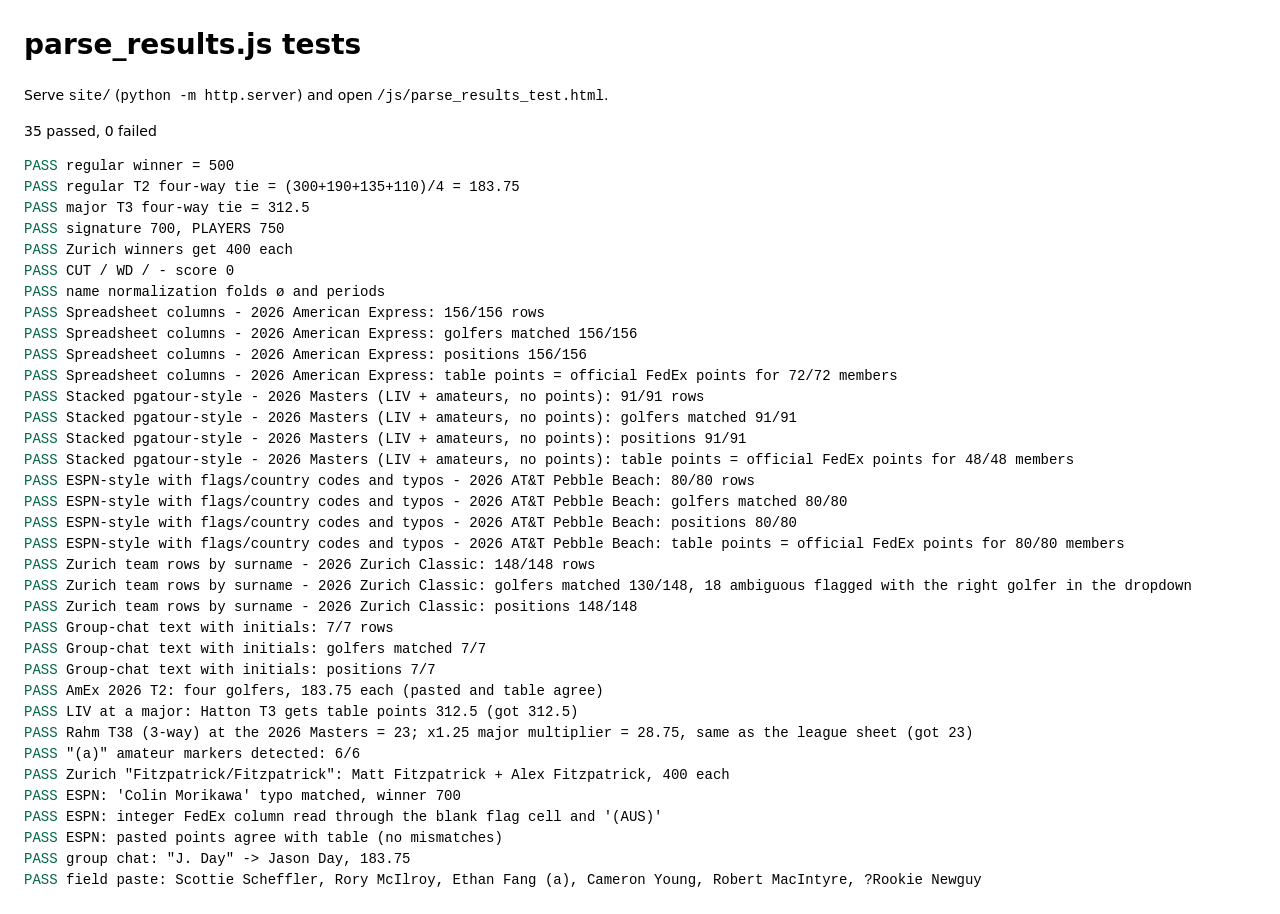
<file: js/parse_results_test.html>
<!doctype html>
<html lang="en">
<head><meta charset="utf-8"><title>parse_results tests</title>
<style>body{font:14px/1.5 system-ui,sans-serif;margin:24px}pre{white-space:pre-wrap}.fail{color:#b00020}.pass{color:#006747}</style></head>
<body>
<h1>parse_results.js tests</h1>
<p>Serve <code>site/</code> (<code>python -m http.server</code>) and open <code>/js/parse_results_test.html</code>.</p>
<p id="summary">running...</p>
<pre id="out"></pre>
<script type="module">
import { buildNameIndex, parseResults, scoreRows, parseField, normName } from "./parse_results.js";
import { setPointsTables, pointsFor } from "./points.js";
import { FIXTURES } from "./parse_results_fixtures.js";

const out = document.getElementById("out");
let pass = 0, fail = 0;
const log = (ok, msg) => { ok ? pass++ : fail++; out.insertAdjacentHTML("beforeend", `<span class="${ok ? "pass" : "fail"}">${ok ? "PASS" : "FAIL"}</span> ${msg}\n`); };
const near = (a, b, tol = 0.011) => Math.abs(a - b) <= tol;

const [players, tables] = await Promise.all(["../data/players.json", "../data/points_tables.json"].map((u) => fetch(u).then((r) => r.json())));
setPointsTables(tables);
const idx = buildNameIndex(players);

// ---- points table unit checks
log(pointsFor("regular", "1") === 500, "regular winner = 500");
log(pointsFor("regular", "T2", 4) === 183.75, "regular T2 four-way tie = (300+190+135+110)/4 = 183.75");
log(pointsFor("major", "T3", 4) === 312.5, "major T3 four-way tie = 312.5");
log(pointsFor("signature", "1") === 700 && pointsFor("players", "1") === 750, "signature 700, PLAYERS 750");
log(pointsFor("team", "1", 1) === 400, "Zurich winners get 400 each");
log(pointsFor("major", "CUT") === 0 && pointsFor("regular", "WD") === 0 && pointsFor("regular", "-") === 0, "CUT / WD / - score 0");
log(normName("Nicolai Højgaard") === "nicolai hojgaard" && normName("J.T. Poston") === normName("JT Poston"), "name normalization folds ø and periods");

// ---- fixtures
const parsed = {};
for (const f of FIXTURES) {
  const res = parseResults(f.text, idx, { team: f.event_type === "team", field: f.field });
  scoreRows(res.rows, f.event_type);
  parsed[f.name] = res;
  const rows = res.rows;
  log(rows.length === f.truth.length, `${f.name}: ${rows.length}/${f.truth.length} rows`);
  let idOk = 0, posOk = 0, ptsOk = 0, ptsN = 0, flagged = 0;
  const misses = [];
  f.truth.forEach((t, i) => {
    const r = rows[i];
    if (!r) return;
    // same-surname partners (the Fitzpatricks) may come back in either order
    const mate = f.event_type === "team" ? f.truth[i % 2 ? i - 1 : i + 1] : null;
    const okId = r.matched_player_id === t.id || (mate && r.name === rows[i % 2 ? i - 1 : i + 1]?.name && r.matched_player_id === mate.id);
    if (okId) idOk++;
    else if (r.confidence < 0.7 && r.candidates.includes(t.id)) { idOk++; flagged++; }  // ambiguous: flagged for the admin, right golfer offered
    else misses.push(`${r.name} -> ${r.matched_name ?? "none"} @${r.confidence} (want ${players[t.id]?.name})`);
    if (r.position === t.position) posOk++;
    if (t.fedex > 0) { ptsN++; if (near(r.points_table, t.fedex) || r.estimated) ptsOk++; else misses.push(`pts ${r.name} ${r.position} x${r.tied}: ${r.points_table} vs ${t.fedex}`); }
  });
  log(idOk === f.truth.length, `${f.name}: golfers matched ${idOk - flagged}/${f.truth.length}${flagged ? `, ${flagged} ambiguous flagged with the right golfer in the dropdown` : ""}${misses.length ? " · " + misses.slice(0, 6).join("; ") : ""}`);
  log(posOk === f.truth.length, `${f.name}: positions ${posOk}/${f.truth.length}`);
  if (ptsN) log(ptsOk === ptsN, `${f.name}: table points = official FedEx points for ${ptsOk}/${ptsN} members`);
}

const by = (fx, name) => parsed[FIXTURES.find((f) => f.name.startsWith(fx)).name].rows.filter((r) => r.matched_name === name);
const amexT2 = parsed[FIXTURES[0].name].rows.filter((r) => r.position === "T2");
log(amexT2.length === 4 && amexT2.every((r) => r.tied === 4 && r.points === 183.75 && r.points_pasted === 183.75), "AmEx 2026 T2: four golfers, 183.75 each (pasted and table agree)");
const hatton = by("Stacked", "Tyrrell Hatton")[0];
log(hatton && hatton.points === 312.5 && hatton.points_pasted == null, `LIV at a major: Hatton T3 gets table points 312.5 (got ${hatton?.points})`);
const rahm = by("Stacked", "Jon Rahm")[0];
log(rahm && rahm.position === "T38" && rahm.tied === 3 && near(rahm.points, 23) && near(rahm.points * 1.25, 28.75),
  `Rahm T38 (3-way) at the 2026 Masters = 23; x1.25 major multiplier = 28.75, same as the league sheet (got ${rahm?.points})`);
const amateurs = parsed[FIXTURES[1].name].rows.filter((r) => r.is_amateur);
log(amateurs.length === 6, `"(a)" amateur markers detected: ${amateurs.length}/6`);
const zur = parsed[FIXTURES[3].name].rows.filter((r) => r.position === "1");
log(zur.length === 2 && zur[0].matched_player_id !== zur[1].matched_player_id && zur.every((r) => r.points === 400)
  && zur.map((r) => r.matched_name).sort().join() === "Alex Fitzpatrick,Matt Fitzpatrick", `Zurich "Fitzpatrick/Fitzpatrick": ${zur.map((r) => r.matched_name).join(" + ")}, 400 each`);
const peb = parsed[FIXTURES[2].name];
log(by("ESPN", "Collin Morikawa")[0]?.points === 700, "ESPN: 'Colin Morikawa' typo matched, winner 700");
log(by("ESPN", "Min Woo Lee")[0]?.points_pasted === 375, "ESPN: integer FedEx column read through the blank flag cell and '(AUS)'");
log(!peb.rows.some((r) => r.mismatch), `ESPN: pasted points agree with table (${peb.rows.filter((r) => r.mismatch).map((r) => r.name).join(", ") || "no mismatches"})`);
const chat = parsed[FIXTURES[4].name].rows;
log(chat[1].matched_name === "Jason Day" && chat[1].points === 183.75, `group chat: "J. Day" -> ${chat[1].matched_name}, ${chat[1].points}`);

// ---- field paste
const fieldRows = parseField("Scheffler, Scottie\nMcIlroy, Rory\nFang, Ethan (a)\n12  Cam Young\nBobby MacIntyre\nNewguy, Rookie", idx);
log(fieldRows.length === 6 && fieldRows[2].is_amateur && fieldRows[3].matched_name === "Cameron Young" && fieldRows[4].matched_name === "Robert MacIntyre" && !fieldRows[5].matched_player_id,
  `field paste: ${fieldRows.map((r) => (r.matched_name || "?" + r.name) + (r.is_amateur ? " (a)" : "")).join(", ")}`);

document.getElementById("summary").textContent = `${pass} passed, ${fail} failed`;
document.body.dataset.status = fail ? "fail" : "pass";
</script>
</body>
</html>
</file>
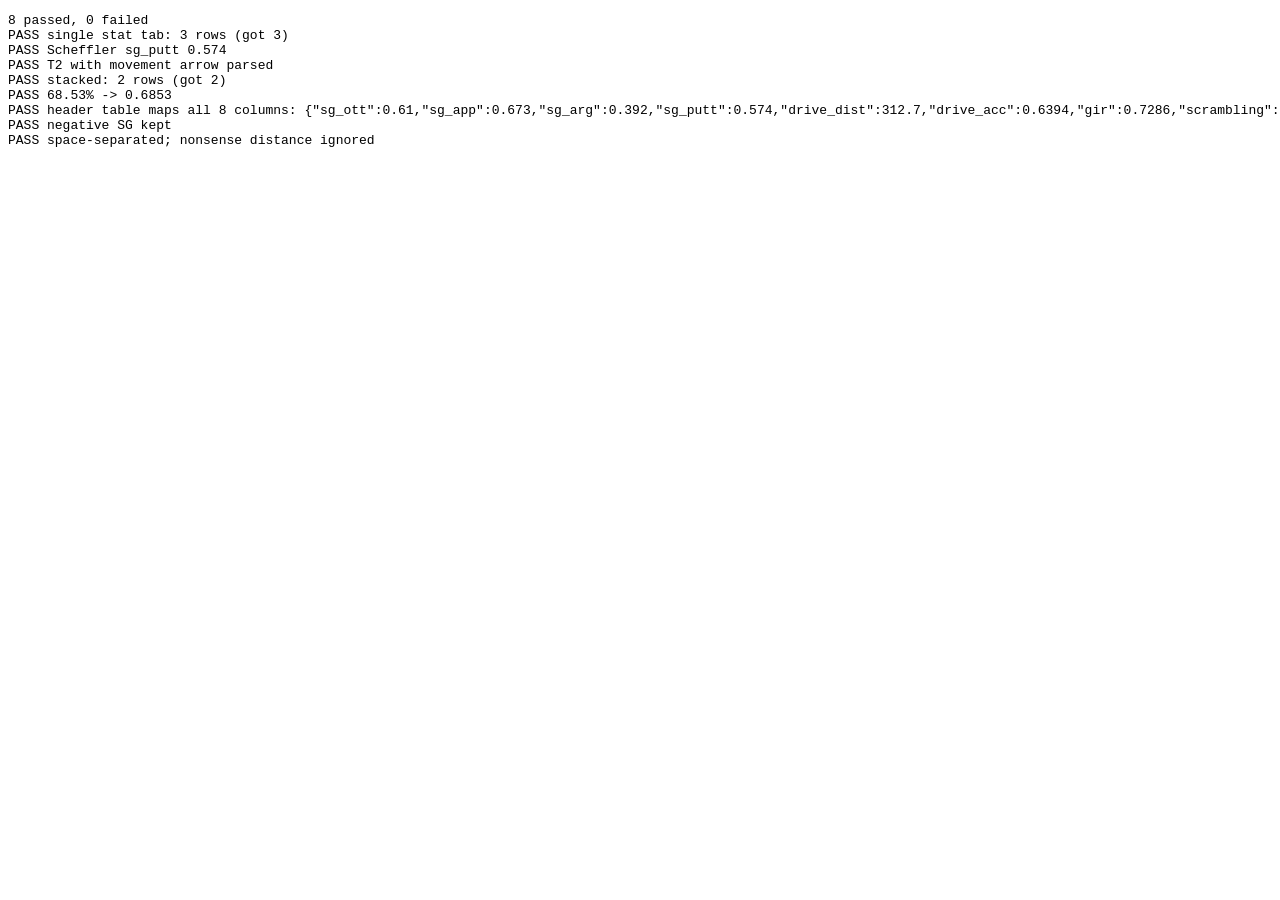
<file: js/parse_stats_test.html>
<!doctype html><meta charset="utf-8"><title>parse_stats tests</title><pre id="out"></pre>
<script type="module">
import { parseStats } from "./parse_stats.js";
import { buildNameIndex } from "./parse_results.js";
const players = await (await fetch("../data/players.json")).json();
const idx = buildNameIndex(players);
const out = document.getElementById("out"); let pass = 0, fail = 0;
const ok = (c, m) => { c ? pass++ : fail++; out.textContent += `${c ? "PASS" : "FAIL"} ${m}\n`; };
const get = (res, name) => res.rows.find((r) => players[r.id]?.name === name)?.stats;

// pgatour.com single-stat page, tab separated (rank, movement, player, avg, total, rounds)
let r = parseStats("RANK\tMOVEMENT\tPLAYER\tAVG\tTOTAL SG:PUTTING\tMEASURED ROUNDS\n1\t-\tScottie Scheffler\t0.574\t33.123\t58\nT2\t▲ 3\tRory McIlroy\t0.243\t12.1\t50\n3\t-\tCollin Morikawa\t0.106\t5.3\t50", idx, "sg_putt");
ok(r.rows.length === 3, `single stat tab: 3 rows (got ${r.rows.length})`);
ok(get(r, "Scottie Scheffler")?.sg_putt === 0.574, "Scheffler sg_putt 0.574");
ok(get(r, "Rory McIlroy")?.sg_putt === 0.243, "T2 with movement arrow parsed");

// stacked copy (each cell on its own line), driving accuracy percentages
r = parseStats("RANK\nPLAYER\n%\n1\n-\nCollin Morikawa\n68.53%\n612\n2\n-\nTommy Fleetwood\n67.83%\n590", idx, "drive_acc");
ok(r.rows.length === 2, `stacked: 2 rows (got ${r.rows.length})`);
ok(get(r, "Collin Morikawa")?.drive_acc === 0.6853, "68.53% -> 0.6853");

// spreadsheet with a header row naming several stats
r = parseStats("Player\tSG: OTT\tSG: APP\tSG: ARG\tSG: Putting\tDriving Distance\tDriving Accuracy %\tGIR %\tScrambling %\n" +
  "Scottie Scheffler\t0.610\t0.673\t0.392\t0.574\t312.7\t63.94\t72.86\t66.40\nCameron Young\t0.547\t0.353\t0.191\t-0.159\t318.3\t61.07\t68.40\t65.05", idx);
const s = get(r, "Scottie Scheffler");
ok(r.rows.length === 2 && s?.sg_ott === 0.61 && s?.sg_putt === 0.574 && s?.drive_dist === 312.7 && s?.gir === 0.7286 && s?.scrambling === 0.664,
  "header table maps all 8 columns: " + JSON.stringify(s));
ok(get(r, "Cameron Young")?.sg_putt === -0.159, "negative SG kept");

// spaces instead of tabs, and an out-of-range value dropped
r = parseStats("RANK  PLAYER  AVG\n1  Scottie Scheffler  312.7\n2  Rory McIlroy  3300.1", idx, "drive_dist");
ok(get(r, "Scottie Scheffler")?.drive_dist === 312.7 && !get(r, "Rory McIlroy"), "space-separated; nonsense distance ignored");
out.textContent = `${pass} passed, ${fail} failed\n` + out.textContent;
</script>
</file>
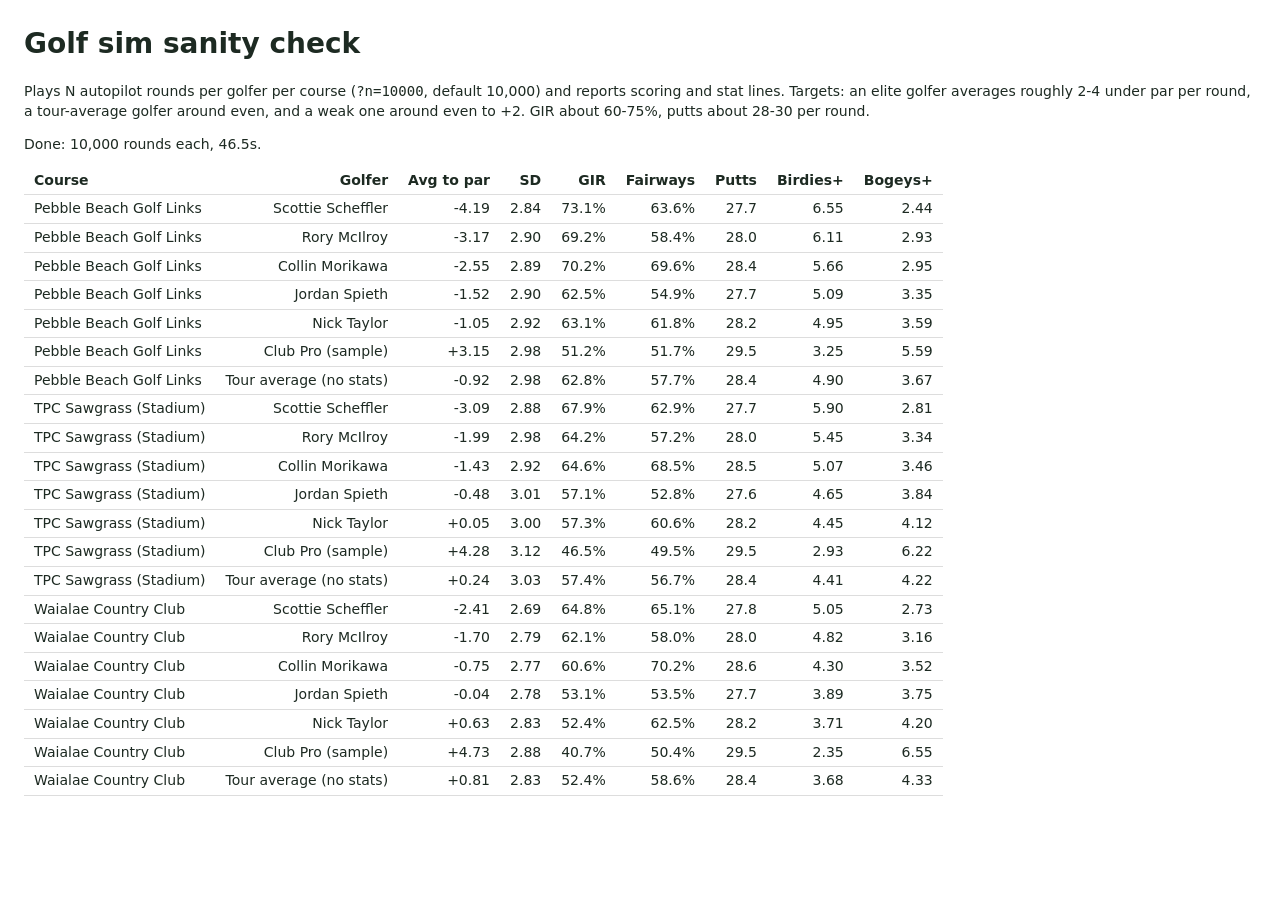
<file: js/game/sim_test.html>
<!doctype html>
<html lang="en">
<head>
<meta charset="utf-8">
<title>Golf sim sanity check</title>
<style>
  body { font: 14px/1.4 system-ui, sans-serif; margin: 24px; color: #1d2a22; }
  table { border-collapse: collapse; margin-top: 12px; }
  th, td { padding: 4px 10px; border-bottom: 1px solid #ddd; text-align: right; }
  th:first-child, td:first-child { text-align: left; }
  .ok { color: #006747; } .bad { color: #b00020; font-weight: 600; }
</style>
</head>
<body>
<h1>Golf sim sanity check</h1>
<p>Plays N autopilot rounds per golfer per course (<code>?n=10000</code>, default 10,000) and reports
scoring and stat lines. Targets: an elite golfer averages roughly 2-4 under par per round, a tour-average
golfer around even, and a weak one around even to +2. GIR about 60-75%, putts about 28-30 per round.</p>
<div id="status">Running...</div>
<table id="out"></table>
<script type="module">
import { makeRng, skillsFrom, autoHole } from "./sim.js";
import { attachCourseGeo } from "./geo.js";

const n = +(new URLSearchParams(location.search).get("n") || 10000);
const load = (u) => fetch(new URL(u, import.meta.url)).then((r) => r.json());
// ?real=1 tests the OpenStreetMap layouts in data/courses.json (+ data/courses/{id}.json geometry);
// ?course=<id> limits it to one course
const qs = new URLSearchParams(location.search);
let courses;
if (qs.get("real")) {
  courses = (await load("../../data/courses.json")).filter((c) => c.geo_file && (!qs.get("course") || c.id === qs.get("course")));
  for (const c of courses) {
    attachCourseGeo(c, await load(`../../data/${c.geo_file}`));
    c.par = c.holes.reduce((a, h) => a + h.par, 0);
  }
} else {
  courses = await load("../../data/sample/game_courses.json");
}
const players = await load("../../data/sample/game_players.json");
const ids = ["46046", "28237", "50525", "34046", "52372", "99001"];
const avg = { name: "Tour average (no stats)", stats: {} };
const rows = [];
const t0 = performance.now();

for (const course of courses) {
  for (const p of [...ids.map((id) => players[id]), avg]) {
    const sk = skillsFrom(p.stats), rng = makeRng(`test-${course.id}-${p.name}`);
    let tot = 0, gir = 0, fw = 0, fwN = 0, putts = 0, birdies = 0, bogeys = 0, scores = [];
    for (let i = 0; i < n; i++) {
      let rd = 0;
      for (const h of course.holes) {
        const st = autoHole(h, sk, rng);
        rd += st.strokes;
        putts += st.putts;
        // GIR: on the green (or holed) within par - 2 strokes
        const k = st.shots.findIndex((s) => s.lie === "green");
        if (k >= 0 && st.shots[k].strokes <= h.par - 2) gir++;
        if (h.par > 3) { fwN++; if (st.shots[0].lie === "fairway" || st.shots[0].lie === "green") fw++; }
        if (st.strokes < h.par) birdies++;
        if (st.strokes > h.par) bogeys++;
      }
      tot += rd - course.par;
      scores.push(rd - course.par);
    }
    const mean = tot / n;
    const sd = Math.sqrt(scores.reduce((a, v) => a + (v - mean) ** 2, 0) / n);
    rows.push([course.name, p.name, mean, sd, gir / (n * 18), fw / fwN, putts / n, birdies / n, bogeys / n]);
  }
}

const fmt = (v, d = 2) => (v > 0 ? "+" : "") + v.toFixed(d);
const pct = (v) => (v * 100).toFixed(1) + "%";
document.getElementById("out").innerHTML =
  "<tr><th>Course</th><th>Golfer</th><th>Avg to par</th><th>SD</th><th>GIR</th><th>Fairways</th><th>Putts</th><th>Birdies+</th><th>Bogeys+</th></tr>" +
  rows.map((r) => `<tr><td>${r[0]}</td><td>${r[1]}</td><td>${fmt(r[2])}</td><td>${r[3].toFixed(2)}</td><td>${pct(r[4])}</td><td>${pct(r[5])}</td><td>${r[6].toFixed(1)}</td><td>${r[7].toFixed(2)}</td><td>${r[8].toFixed(2)}</td></tr>`).join("");
document.getElementById("status").textContent = `Done: ${n.toLocaleString()} rounds each, ${((performance.now() - t0) / 1000).toFixed(1)}s.`;
document.body.dataset.done = "1";
</script>
</body>
</html>
</file>
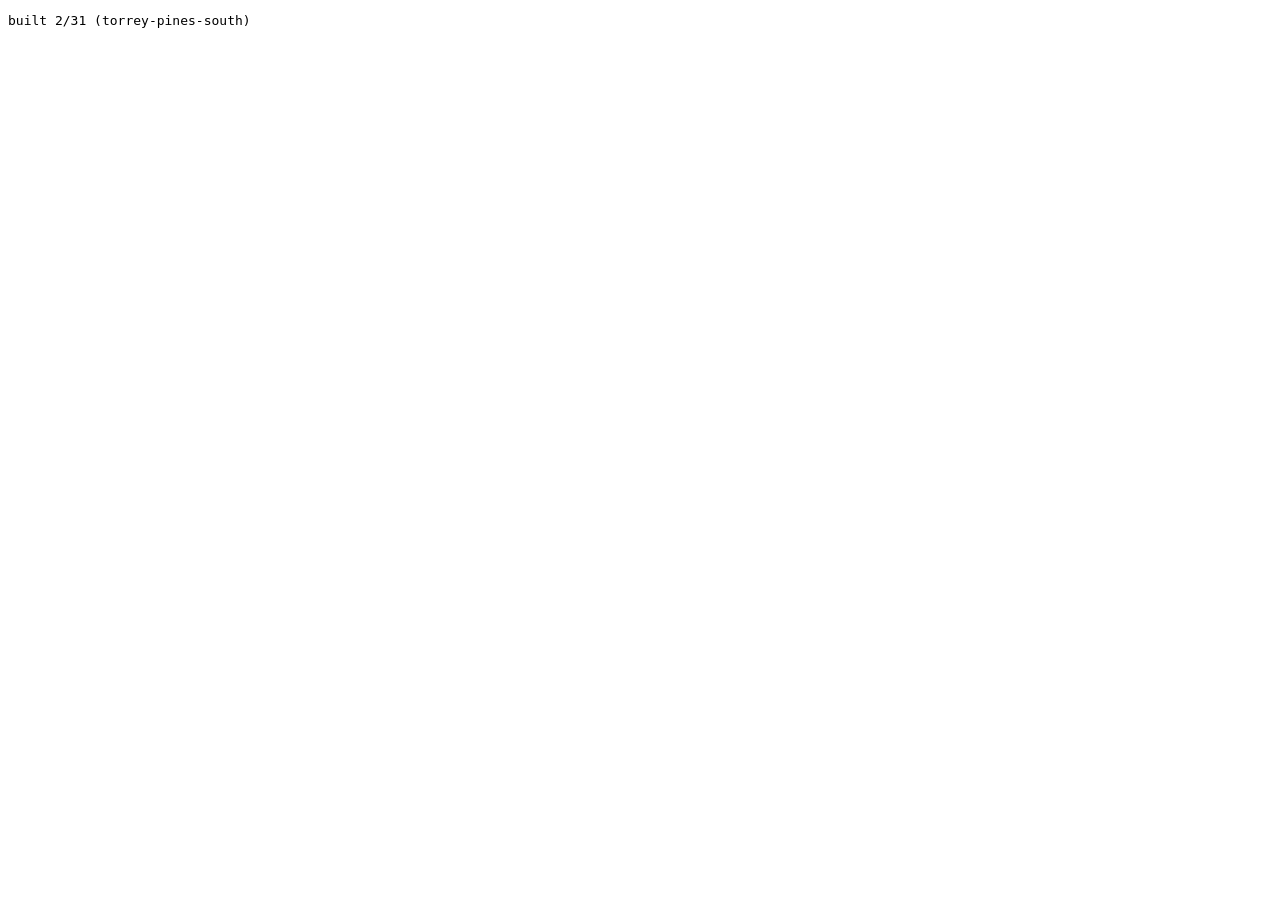
<file: js/game/season/calib_build.html>
<!doctype html>
<meta charset="utf-8">
<title>Season quick-model calibration (builder)</title>
<!--
  Builds data/season_calib.json, the per-hole model Race to the FedEx Cup uses for AI golfers.
  For each course it plays sim.js (the Play tab's shot model) with 15 reference golfers: tour
  average, and tour average with each of the six skills (distance, accuracy, off-the-tee, approach,
  around-the-green, putting) moved up and down one step. All 13 use the same random seeds round by
  round, so the differences between them are measured precisely. Per hole it stores:
    lo, p  the score distribution (strokes - par from lo upward), pooled over the 15 golfers
    adj    shift that recentres the pooled distribution on the base golfer's own mean for the hole
    b      the change in expected strokes per unit of each skill ((mean+ - mean-) / 2 step)
    a, q   linear and quadratic correction along the all-skills diagonal (two more reference golfers,
           every skill one step up / down), applied as a*t + q*t^2 with t the mean step offset
  Serve site/ and open js/game/season/calib_build.html?n=600 ; the JSON appears below. Use
  ?only=id1,id2 to build some courses. Copy the JSON to data/season_calib.json.
-->
<pre id="out">building...</pre>
<script type="module">
import { makeRng, skillsFrom, autoRound } from "../sim.js";
import { attachCourseGeo } from "../geo.js";

const q = new URLSearchParams(location.search);
const N = +(q.get("n") || 150);
const only = q.get("only") ? q.get("only").split(",") : null;
const FEATS = ["dist", "acc", "ott", "app", "arg", "putt"];
const STEP = { dist: 20, acc: 0.08, ott: 0.6, app: 0.6, arg: 0.4, putt: 0.5 };
const base = skillsFrom({});
const data = (f) => new URL(`../../../data/${f}`, import.meta.url);
const courses = (await (await fetch(data("courses.json"))).json()).filter((c) => c.holes?.length === 18 && (!only || only.includes(c.id)));

const refs = [{ ...base }];
for (const f of FEATS) { refs.push({ ...base, [f]: base[f] + STEP[f] }); refs.push({ ...base, [f]: base[f] - STEP[f] }); }
// two diagonal golfers, every skill one step up / down: catches what the one-skill-at-a-time slopes miss
// when a golfer is better (or worse) at everything at once
const DIAG_UP = refs.length;
refs.push(Object.fromEntries(Object.entries(base).map(([k, v]) => [k, FEATS.includes(k) ? v + STEP[k] : v])));
refs.push(Object.fromEntries(Object.entries(base).map(([k, v]) => [k, FEATS.includes(k) ? v - STEP[k] : v])));

const out = { version: 2, n: N, step: STEP, feats: FEATS, built: new Date().toISOString(), courses: {} };
for (const c of courses) {
  if (c.geo_file) attachCourseGeo(c, await (await fetch(data(c.geo_file))).json());
  const sums = refs.map(() => c.holes.map(() => 0));
  const counts = c.holes.map(() => ({}));
  for (let r = 0; r < N; r++) {
    refs.forEach((sk, gi) => {
      const sc = autoRound(c, sk, makeRng(`calib|${c.id}|${r}`));   // common random numbers across golfers
      sc.forEach((v, h) => {
        sums[gi][h] += v;
        const d = v - c.holes[h].par;
        counts[h][d] = (counts[h][d] || 0) + 1;
      });
    });
    if (r % 25 === 24) await new Promise((res) => setTimeout(res, 0));
  }
  const mean = (gi, h) => sums[gi][h] / N;
  out.courses[c.id] = {
    par: c.holes.reduce((a, h) => a + h.par, 0),
    base_mean: +c.holes.reduce((a, h, i) => a + mean(0, i), 0).toFixed(3),
    holes: c.holes.map((h, i) => {
      const ks = Object.keys(counts[i]).map(Number).sort((a, b) => a - b);
      const lo = ks[0], hi = ks[ks.length - 1], tot = N * refs.length;
      const p = [];
      for (let k = lo; k <= hi; k++) p.push(+((counts[i][k] || 0) / tot).toFixed(5));
      const b = FEATS.map((f, fi) => +((mean(1 + 2 * fi, i) - mean(2 + 2 * fi, i)) / (2 * STEP[f])).toFixed(5));
      // recentre: the pooled distribution's mean vs the base golfer's own measured mean on this hole
      const pooled = p.reduce((a, pk, k) => a + pk * (lo + k), 0) / p.reduce((a, pk) => a + pk, 0);
      const adj = +(mean(0, i) - h.par - pooled).toFixed(5);
      // diagonal correction, as a function of t = mean over skills of (skill - base) / step:
      //   shift = sum(b * d) + a * t + q * t^2, fitted exactly at t = +1 and t = -1
      const lin = b.reduce((acc, bf, fi) => acc + bf * STEP[FEATS[fi]], 0);
      const up = mean(DIAG_UP, i) - mean(0, i), dn = mean(DIAG_UP + 1, i) - mean(0, i);
      const a = +((up - dn) / 2 - lin).toFixed(5), q = +((up + dn) / 2).toFixed(5);
      return { lo, p, b, adj, a, q };
    }),
  };
  document.getElementById("out").textContent = `built ${Object.keys(out.courses).length}/${courses.length} (${c.id})`;
}
document.getElementById("out").textContent = JSON.stringify(out);
</script>
</file>
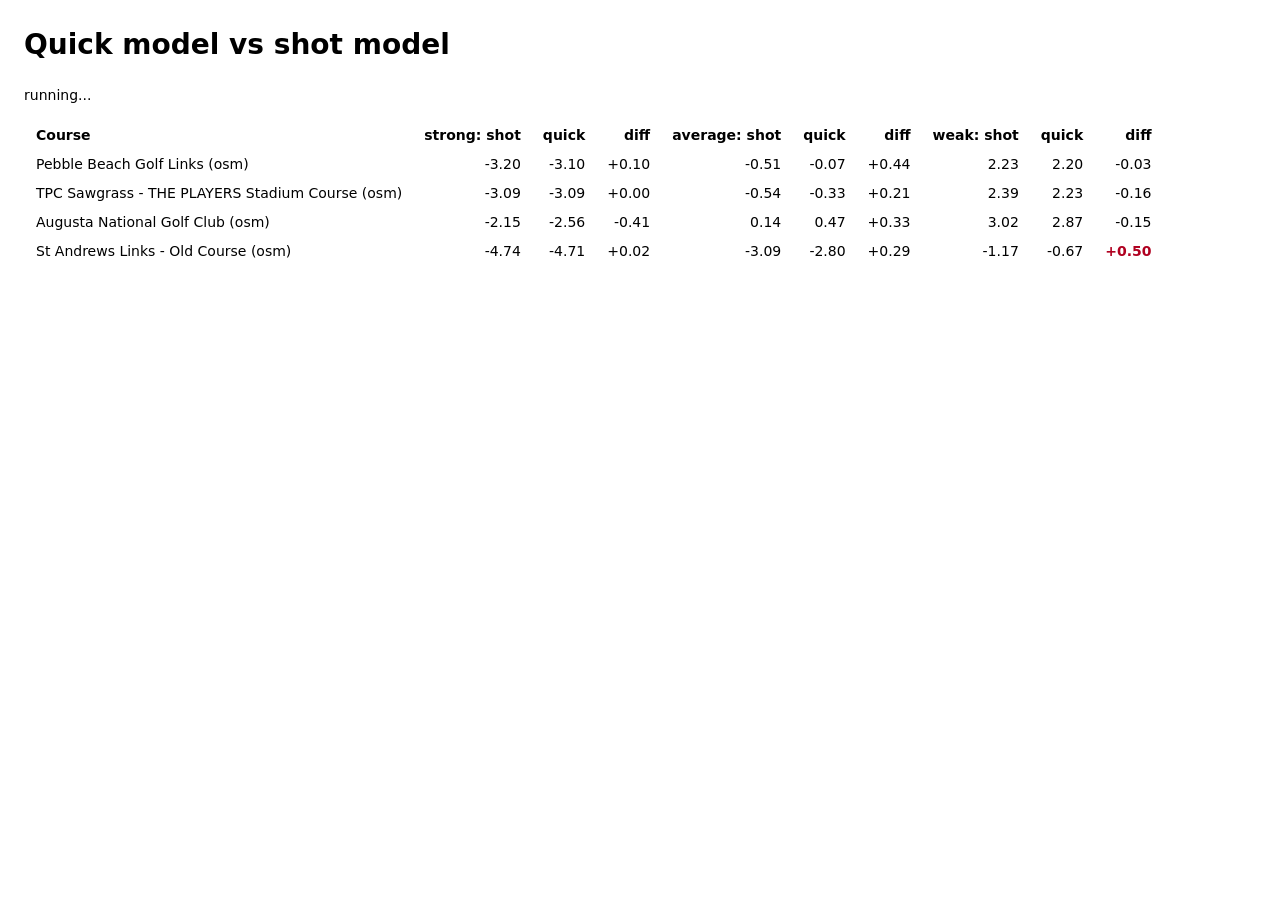
<file: js/game/season/calib_test.html>
<!doctype html>
<meta charset="utf-8">
<title>Season quick model vs shot model</title>
<!--
  Checks data/season_calib.json: for a strong, an average and a weak golfer on several courses,
  the quick per-hole model's 18-hole average (2,000 rounds) against sim.js's shot-by-shot model
  (?n=300 rounds by default). Target: within 0.5 strokes. Serve site/ and open this page.
  Options: ?n= shot rounds, ?nq= quick rounds, ?seed= a different draw, ?only=id1,id2 some courses.
-->
<style>body{font:14px/1.5 system-ui,sans-serif;margin:24px}td,th{padding:3px 10px;text-align:right}th:first-child,td:first-child{text-align:left}.bad{color:#b00020;font-weight:700}</style>
<h1>Quick model vs shot model</h1><p id="s">running...</p><table id="t"></table>
<script type="module">
import { makeRng, skillsFrom, autoRound } from "../sim.js";
import { attachCourseGeo } from "../geo.js";
import { setCalibration, calibFor, courseFit, quickRound } from "./engine.js";

const Q = new URLSearchParams(location.search);
const N = +(Q.get("n") || 300), NQ = +(Q.get("nq") || 2000), SEED = Q.get("seed") || "";  // ?seed= for a fresh draw
const data = (f) => new URL(`../../../data/${f}`, import.meta.url);
setCalibration(await (await fetch(data("season_calib.json"))).json());
const all = await (await fetch(data("courses.json"))).json();
const ids = Q.get("only") ? Q.get("only").split(",") : ["pebble-beach", "tpc-sawgrass", "augusta-national", "st-andrews-old", "pga-national-champion", "tpc-san-antonio-oaks"];
const golfers = {
  strong: { drive_dist: 313, drive_acc: 0.64, sg_ott: 0.61, sg_app: 0.67, sg_arg: 0.39, sg_putt: 0.57 },
  average: {},
  weak: { drive_dist: 288, drive_acc: 0.55, sg_ott: -0.5, sg_app: -0.6, sg_arg: -0.4, sg_putt: -0.4 },
};
const t = document.getElementById("t");
t.innerHTML = `<tr><th>Course</th>${Object.keys(golfers).map((g) => `<th>${g}: shot</th><th>quick</th><th>diff</th>`).join("")}</tr>`;
let worst = 0;
for (const id of ids) {
  const c = all.find((x) => x.id === id);
  if (c.geo_file) attachCourseGeo(c, await (await fetch(data(c.geo_file))).json());
  const cal = calibFor(c), par = c.holes.reduce((a, h) => a + h.par, 0);
  let row = `<td>${c.name} (${c.layout_source})</td>`;
  for (const [g, st] of Object.entries(golfers)) {
    const sk = skillsFrom(st);
    let a = 0;
    for (let r = 0; r < N; r++) a += autoRound(c, sk, makeRng(`check${SEED}|${id}|${g}|${r}`)).reduce((x, y) => x + y, 0);
    const fit = courseFit(cal, sk), rq = makeRng(`q${SEED}|${id}|${g}`);
    let b = 0;
    for (let r = 0; r < NQ; r++) b += quickRound(c, cal, fit, 0, rq).reduce((x, y) => x + y, 0);
    const sa = a / N - par, sq = b / NQ - par, d = sq - sa;
    worst = Math.max(worst, Math.abs(d));
    row += `<td>${sa.toFixed(2)}</td><td>${sq.toFixed(2)}</td><td class="${Math.abs(d) > 0.5 ? "bad" : ""}">${d >= 0 ? "+" : ""}${d.toFixed(2)}</td>`;
    await new Promise((res) => setTimeout(res, 0));
  }
  t.insertAdjacentHTML("beforeend", `<tr>${row}</tr>`);
}
document.getElementById("s").textContent = `Strokes to par per round. Shot model ${N} rounds (fresh seeds), quick model ${NQ}. Largest gap: ${worst.toFixed(2)} strokes ${worst <= 0.5 ? "(within 0.5)" : "(over 0.5)"}.`;
</script>
</file>
